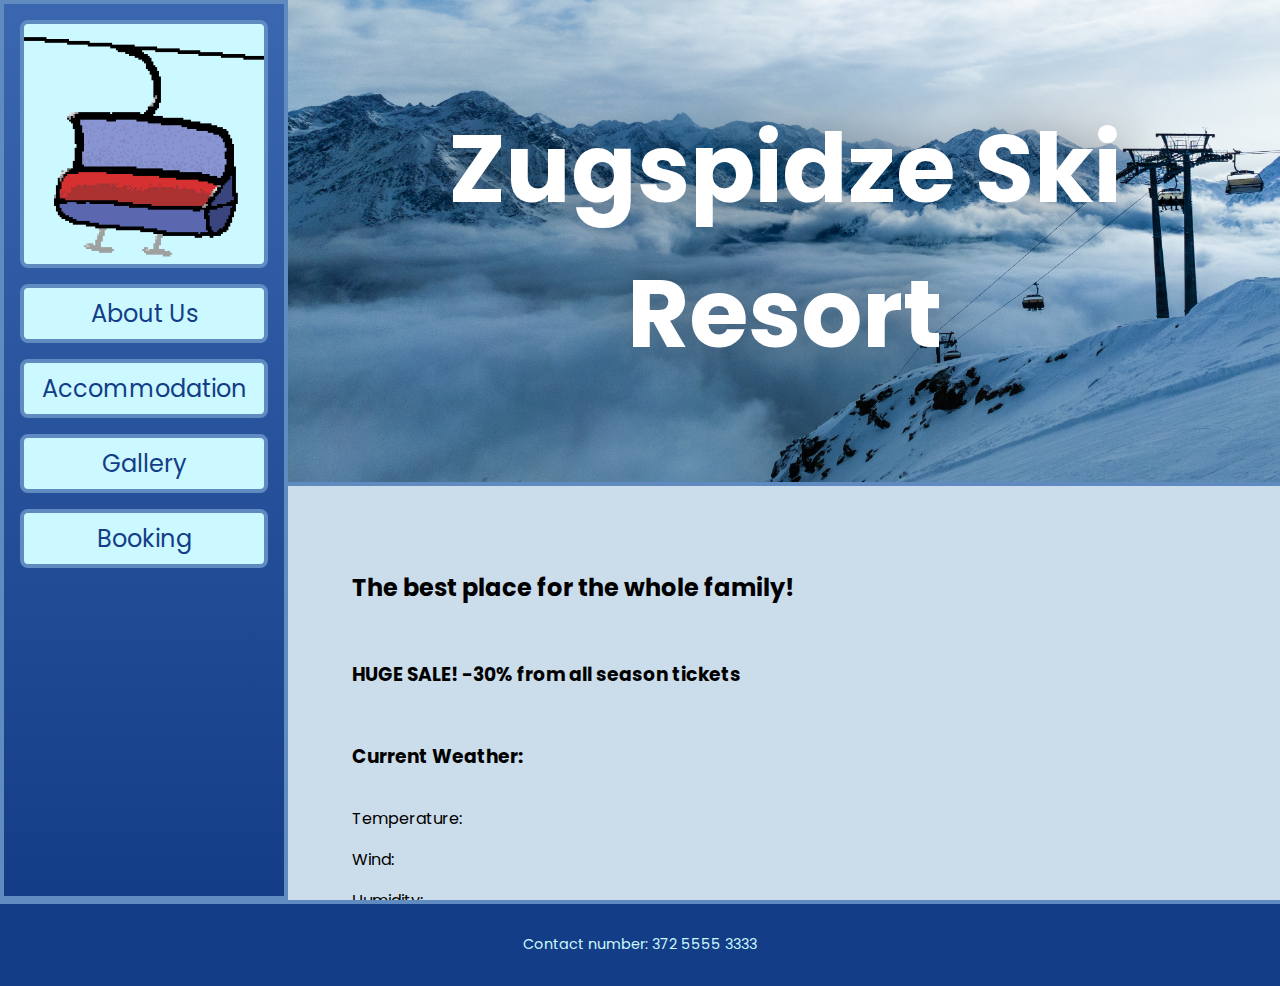
<file: index.html>
<!DOCTYPE html>
<html lang="en">
<head>
    <meta charset="UTF-8">
    <meta name="viewport" content="width=device-width, initial-scale=1.0">
    <link rel="stylesheet" href="static/css/styles.css">
    <script src="static/js/index.js"></script>
    <title>Zugspidze Ski Resort</title>
    <link rel="preconnect" href="https://fonts.googleapis.com">
    <link rel="preconnect" href="https://fonts.gstatic.com" crossorigin>
    <link href="https://fonts.googleapis.com/css2?family=Orbitron:wght@400..900&family=Poppins&display=swap" rel="stylesheet">
</head>
<body>
    <div class="container">
        <nav id="side_menu">
            <a class="logo" href="index.html"></a>
            <a href="pages/aboutus.html">About Us</a>
            <a href="pages/housing.html">Accommodation</a>
            <a href="pages/gallery.html">Gallery</a>
            <a href="pages/reservation.html">Booking</a>
        </nav>
        <div id="content">
            <header class="header">
                <h1>Zugspidze Ski Resort</h1>
            </header>
            <div id="main_panel">
                <h2>The best place for the whole family!</h2>
                <h3>HUGE SALE! -30% from all season tickets</h3>
                <h3>Current Weather:</h3>
                <div id="temperature">Temperature: </div>
                <div id="wind">Wind: </div>
                <div id="humidity">Humidity: </div>
                <ul>
                    <li>Best prices</li>
                    <li>Modern lifts</li>
                    <li>Amazing views</li>
                    <li>Great restaurants</li>
                </ul>
            </div>
        </div>
    </div>
    <footer id="footer">
        <p>Contact number: 372 5555 3333</p>
    </footer>
</html>
</file>
<file: static/css/styles.css>
.poppins-regular {
    font-family: "Poppins", sans-serif;
    font-weight: 400;
    font-style: normal;
}

body {
    font-family: "Poppins", sans-serif;
    margin: 0;
}

.container {
    display: grid;
    grid-template-columns: 18em 1fr;
    min-height: 100vh;
    height: 100vh;
}

#side_menu {
    display: flex;
    padding-top: 0.5rem;
    flex-direction: column;
    border-width: 0.25rem;
    border-color: #608BC1;
    border-style: solid;
    background: linear-gradient(0deg, #133E87 0%, #3b66b0 100%);
}

#side_menu a {
    text-align: center;
    font-size: 1.5rem;

    margin-top: 0.5rem;
    margin-bottom: 0.5rem;
    margin-left: 1rem;
    margin-right: 1rem;

    padding: 0.5rem;

    color: #133E87;
    background-color: #ccf9ff;
    text-decoration-line: none;

    border: 0.25rem;
    border-color: #608BC1;
    border-style: solid;
    border-radius: 8px;
    transition-duration: 100ms;
}

#side_menu a:hover {
    background-color: #133E87;
    border-color: white;
    color: #ccf9ff;
    transition-duration: 100ms;
    box-shadow: 0 0 0.3em 0.3em rgba(255, 255, 255, 0.436);
}

.logo {
    height: 14rem;
    background-image: url("../../meedia/pildid/logo.png");
    background-position: center;
    background-size: contain;
}

#content {
    display: flex;
    flex-direction: column;
    overflow: auto;
    background-color: #CBDCEB;
}

.header {
    font-size: 3rem;
    background-image: url("../../meedia/pildid/header.jpg");
    background-position: center;
    background-size: cover;
    background-repeat: no-repeat;
    border: 0;
    border-bottom: 0.25rem;
    border-color: #608BC1;
    border-style: solid;
}

.header h1 {
    margin: 1em;
    color: white;
    text-align: center;
    text-shadow: 0 0 0.6em rgba(0, 0, 0, 0.5);
}

#main_panel {
    display: grid;
    gap: 1em;
    padding: 4rem;
}

#main_panel ul {
    list-style-type: none;
    padding: 0;
}

#room_table {
    border: #608BC1;
    border-width: 0.25rem;
    border-radius: 0.25rem;
    border-style: solid;
    border-collapse: collapse;
    width: 50%;
}

#room_table td {
    padding: 0.5rem;
}

#room_table th {
    padding: 0.5rem;
    background-color: #133E87;
    color: white;
}

#gallery_title {
    font-size: 2rem;
    text-align: center;
    margin: 1rem;
}

.gallery {
    display: flex;
    flex-wrap: wrap;
    justify-content: center;
}

.gallery img {
    width: 80%;
    height: auto;
    border: 0.25rem;
    border-color: #608BC1;
    border-style: solid;
    border-radius: 1rem;
    margin: 2rem;
}

.vahe {
    display: block;
    line-height: 1.1;
    margin: 0;
    font-style: italic;
}

#footer {
    text-align: center;
    padding: 1rem;
    background-color: #133E87;
    color: #ccf9ff;
    font-size: 0.9rem;
    border-top: 0.25rem solid #608BC1;
}

.modal {
    display: none; 
    position: fixed; 
    z-index: 1; 
    left: 0;
    top: 0;
    width: 100%; 
    height: 100%; 
    overflow: auto; 
    background-color: rgb(0,0,0); 
    background-color: rgba(0,0,0,0.4); 
  }
  
  .modal-content {
    background-color: #fefefe;
    margin: 15% auto; 
    padding: 20px;
    border: 1px solid #888;
    width: 80%; 
  }
  
  .close {
    color: #aaa;
    float: right;
    font-size: 28px;
    font-weight: bold;
  }
</file>
